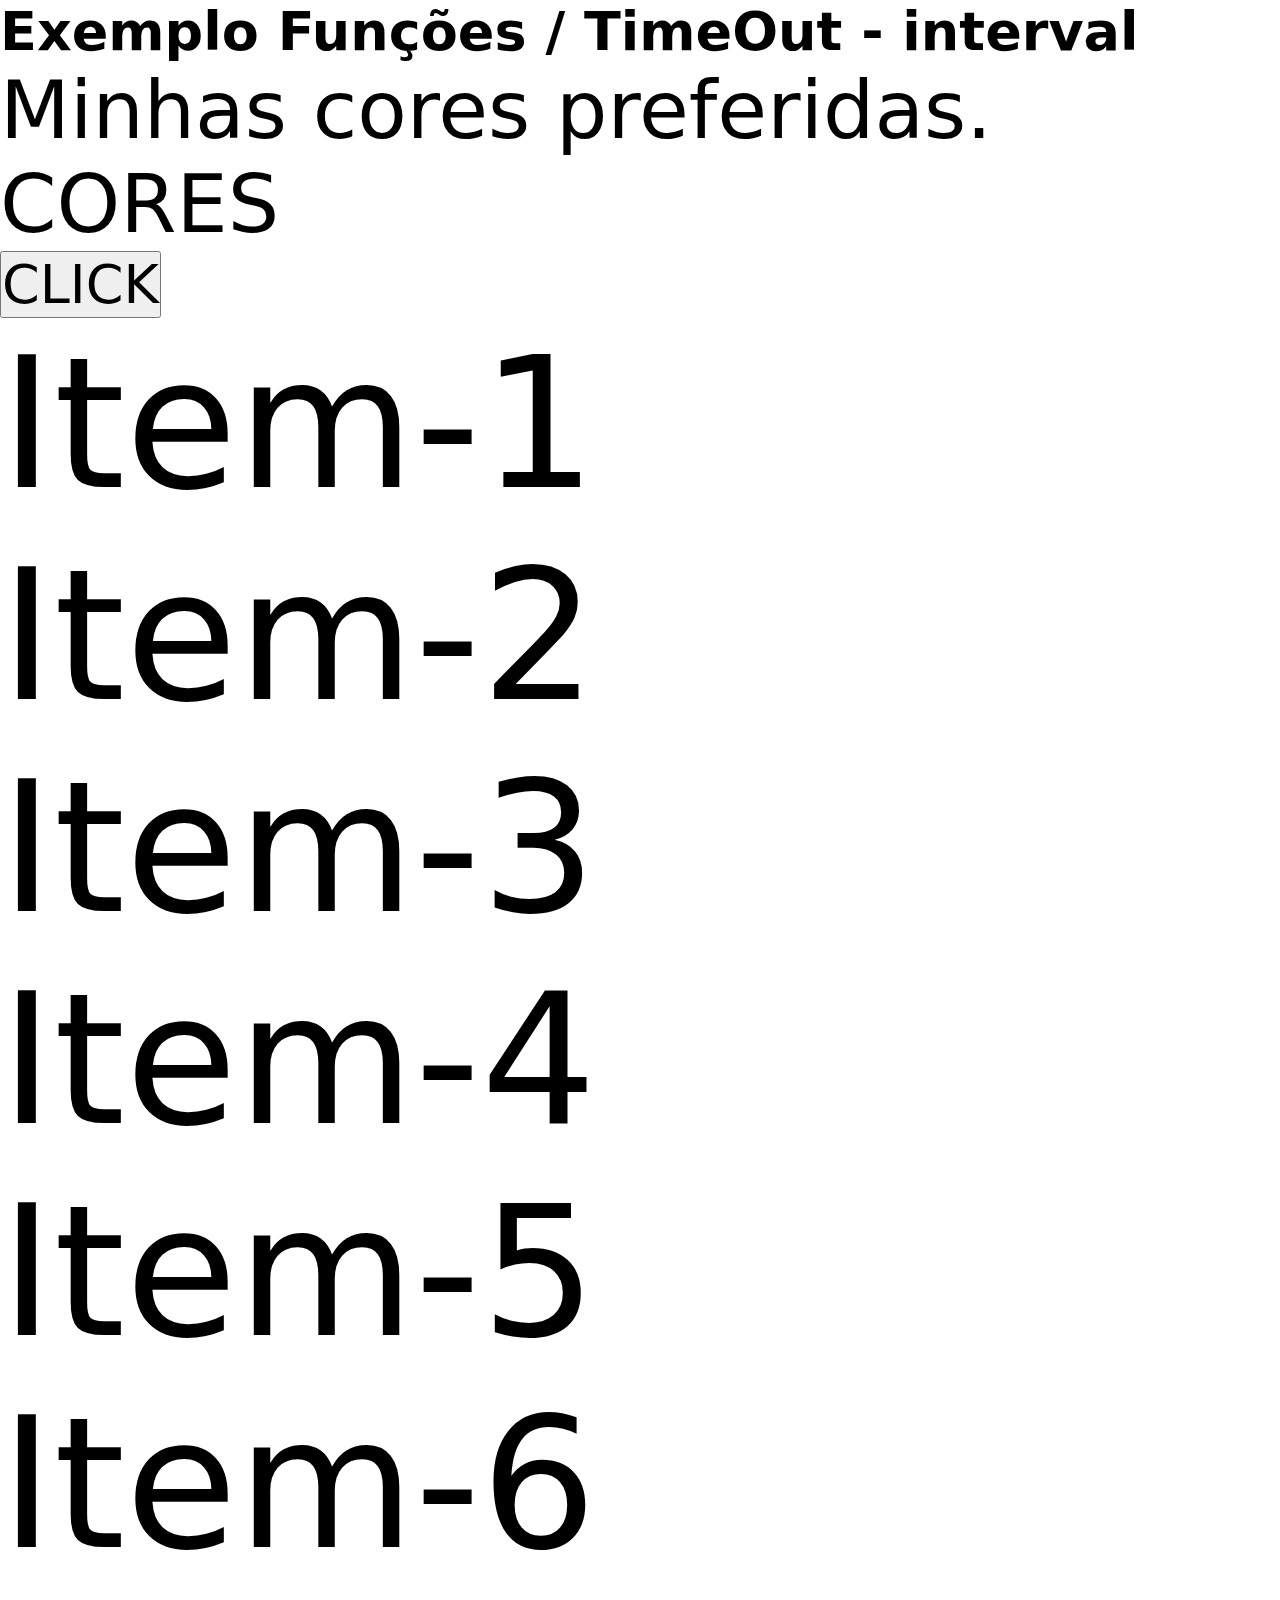
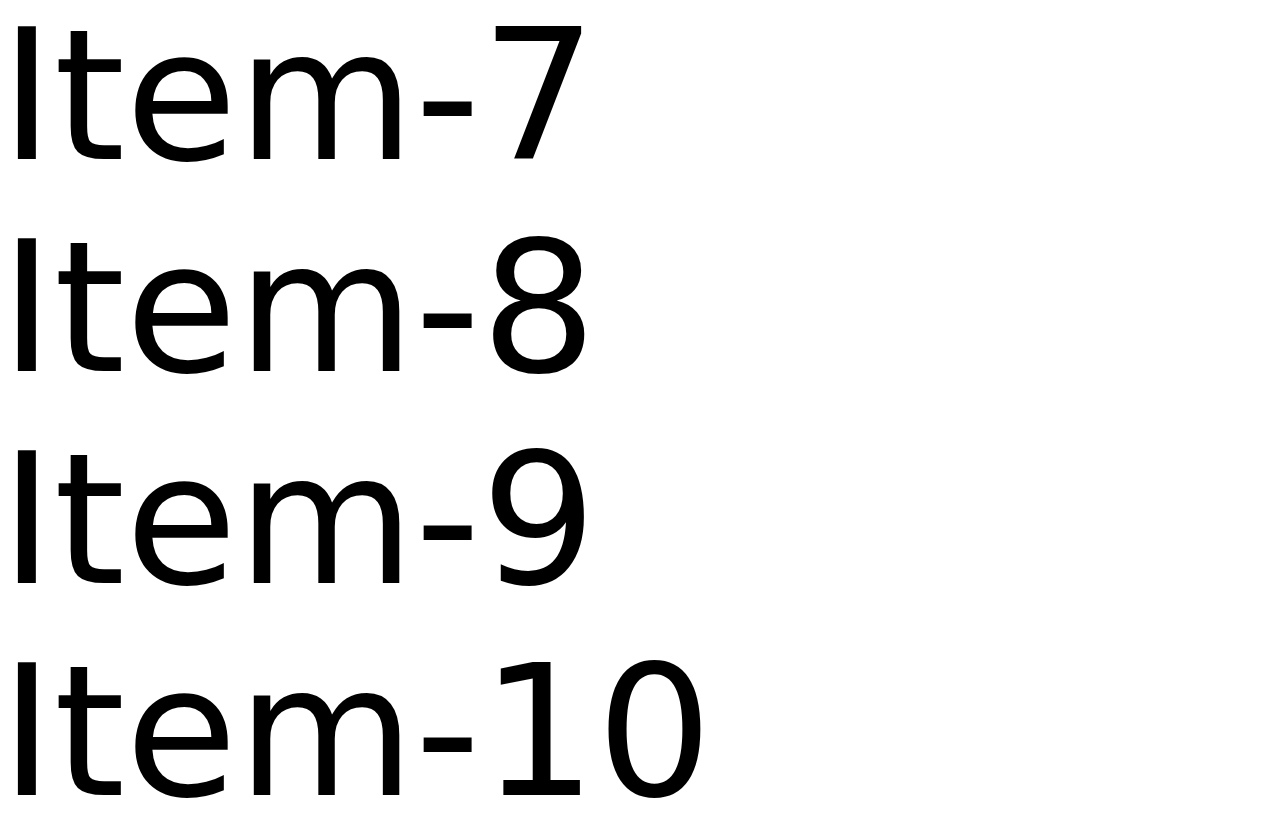
<file: index.html>
<!DOCTYPE html>
<html lang="en">
<head>
    <meta charset="UTF-8">
    <meta http-equiv="X-UA-Compatible" content="IE=edge">
    <meta name="viewport" content="width=device-width, initial-scale=1.0">
    <title>Document</title>
</head>

<style>
    *{
        margin: 0;
        padding: 0;
        box-sizing: border-box;

        font-size: 1.5em;
        font-family: system-ui, -apple-system, BlinkMacSystemFont, 'Segoe UI', Roboto, Oxygen, Ubuntu, Cantarell, 'Open Sans', 'Helvetica Neue', sans-serif;
    }
    .container{
        display: flex;
        flex-direction: column;
        justify-content: center;
        align-items: center;
    }
</style>

<script src="/js/script.js" defer>

</script>

<body>
    <h1> Exemplo Funções / TimeOut - interval </h1>

    <div class="conatiner">
        <p>Minhas cores preferidas.</p>
     <div id="demo-cor">
        CORES
     </div>   
    </div>
    <button id="bnt-1">CLICK</button>
    <div>
        <nav>
            <ul>
                <li>Item-1</li>
                <li>Item-2</li>
                <li>Item-3</li>
                <li>Item-4</li>
                <li>Item-5</li>
                <li>Item-6</li>
                <li>Item-7</li>
                <li>Item-8</li>
                <li>Item-9</li>
                <li>Item-10</li>
            </ul>
        </nav>
    </div>
</body>
</html>
</file>
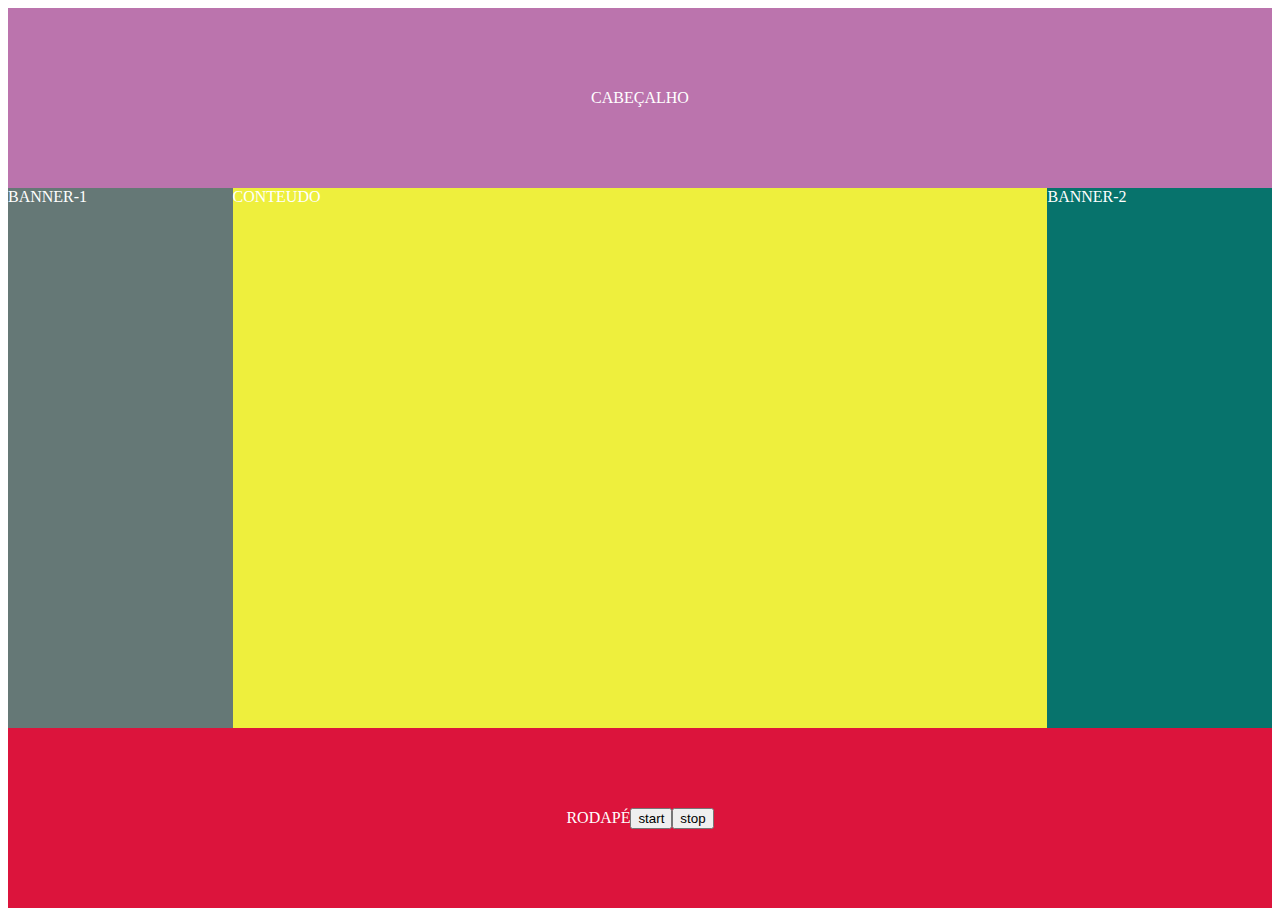
<file: layout-cores.html>
<!DOCTYPE html>
<html lang="en">
<head>
    <meta charset="UTF-8">
    <meta http-equiv="X-UA-Compatible" content="IE=edge">
    <meta name="viewport" content="width=device-width, initial-scale=1.0">
    <link rel="stylesheet" href="css/style.css">
    <script src="/js/script.js" defer></script>
    <title>Functions</title>
</head>
<body>
    <header class="cabecalho">
        <span>CABEÇALHO</span>
    </header>

    <div class="container">
        <aside class="banner-1">
            <span>BANNER-1</span>
        </aside>
            <section class="conteudo">
                <span>CONTEUDO</span>
            </section>
            <aside class="banner-2">
                <span>BANNER-2</span>
            </aside>
    </div>

    <footer class="rodape">
        <span>RODAPÉ</span>
        <button onclick="mudarCor()" >start</button>
        <button onclick="clearTimeout(tmp)">stop</button>
    </footer>
</body>
</html>
</file>
<file: css/style.css>
.cabecalho{
    display: flex;
    justify-content: center;
    align-items: center;
    height: 20vh;
    background-color: blue;
    color: #fff;
}

.container{
    display: flex;
    height: 60vh;
}

.banner-1{
    flex-grow: 1;
    background-color: blueviolet;
    color: #fff;
}

.conteudo{
    flex-grow: 5;
    background-color: brown;
    color: #fff;
}

.banner-2{
    flex-grow: 1;
    background-color: chocolate;
    color: #fff;
}

.rodape{
    display: flex;
    justify-content: center;
    align-items: center;
    height: 20vh;
    background: crimson;
    color: #fff;
}
</file>
